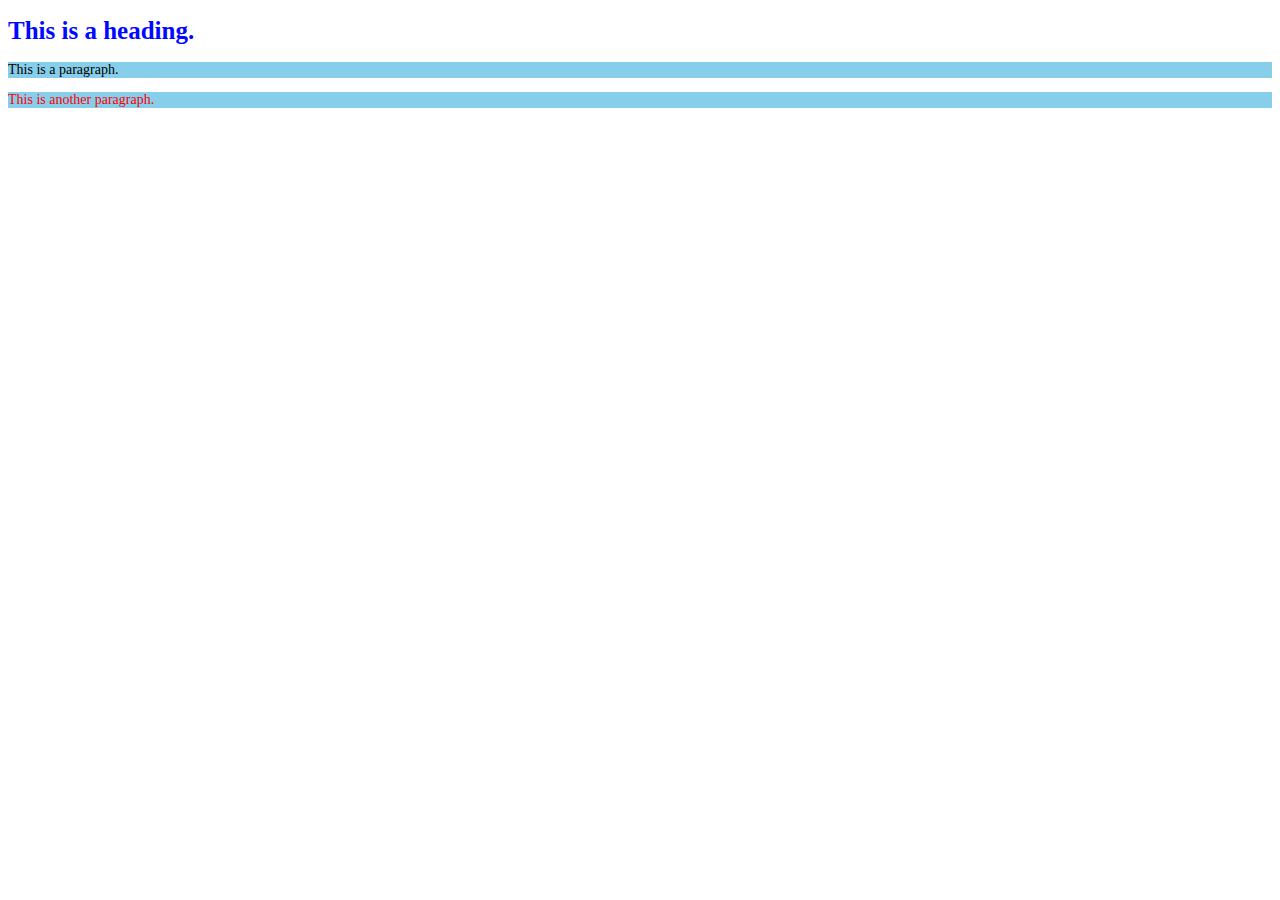
<file: index.html>
<!DOCTYPE html>
<html>
    <head>
        <title>CSS Page</title>
        <link rel="stylesheet" href="CSS/Style.css"/>
    </head>
    <body>
        <h1 class="head">This is a heading.</h1>
        <p id="p1">This is a paragraph.</p>
        <p>This is another paragraph.</p>
    </body>
</html>
</file>
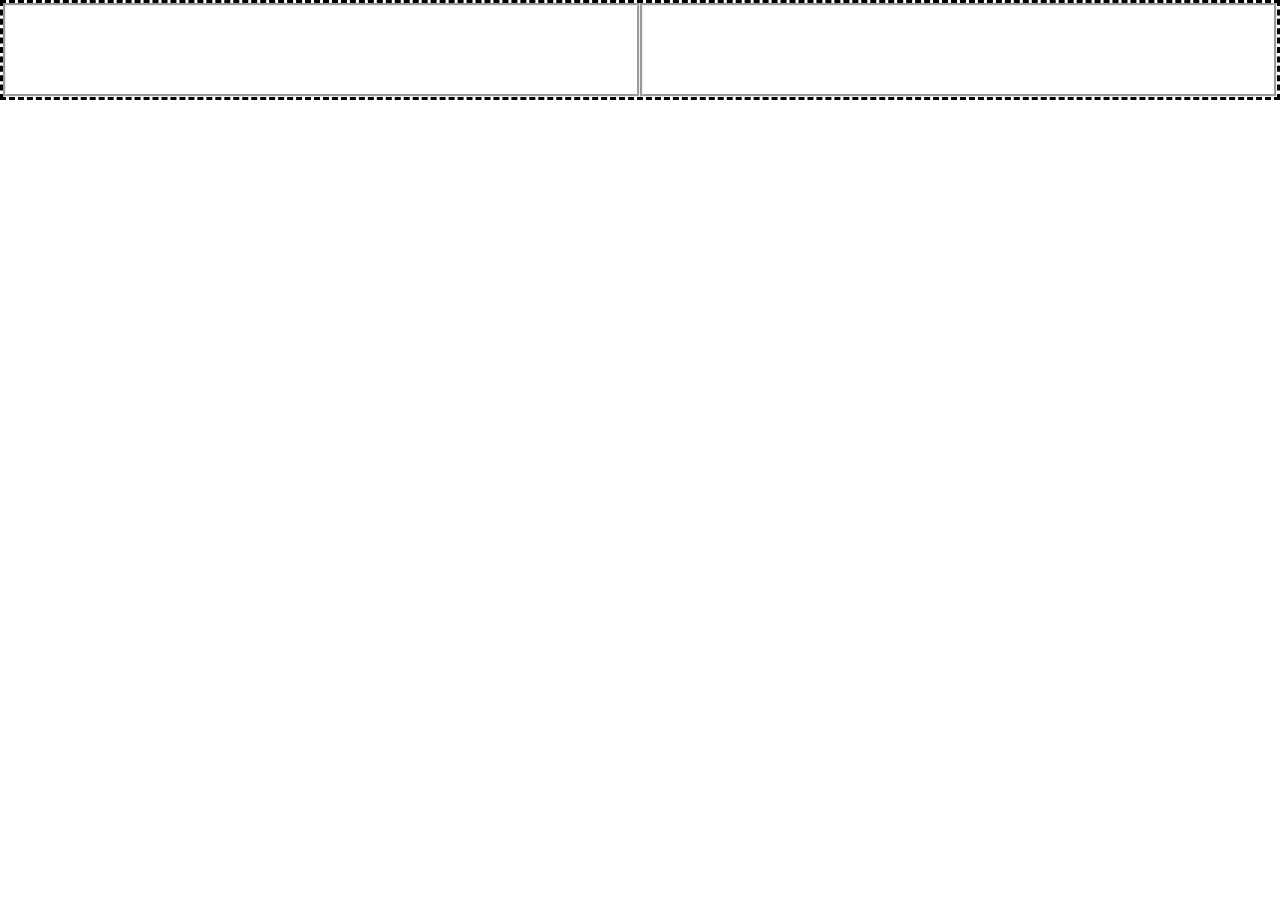
<file: Flexbox.html>
<!DOCTYPE html>
<html lang="en">
<head>
    <meta charset="UTF-8">
    <meta name="viewport" content="width=device-width, initial-scale=1.0">
    <title>Flexbox</title>
    <link rel="stylesheet" href="CSS/Style2.css">
</head>
<body>
    <div class="box">
        <div class="col1"></div>
        <div class="col2"></div>
    </div>
</body>
</html>
</file>
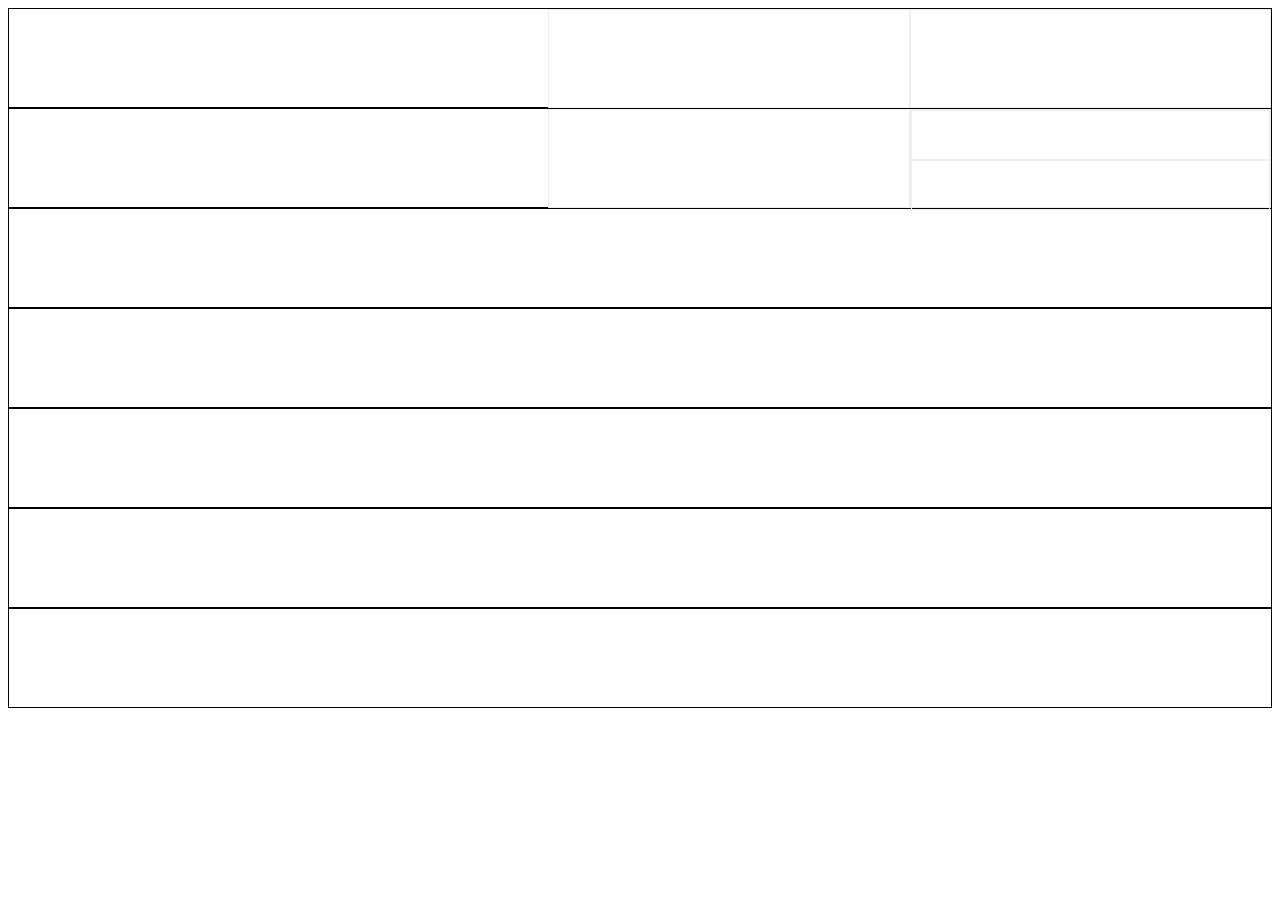
<file: Wireframe.html>
<!DOCTYPE html>
<html lang="en">
<head>
    <meta charset="UTF-8">
    <meta name="viewport" content="width=device-width, initial-scale=1.0">
    <title>Wireframe</title>
    <link rel="stylesheet" href="CSS/Style1.css">
</head>
<body>
    <div class="row">
        <div class="col">

        </div>
        <div class="col">

        </div>
    </div>
    <div class="row">
        <div class="col">
            <div class="col1">

            </div>
            <div class="col1">
                
            </div>
        </div>
        <div class="col">

        </div>
    </div>
    <div class="row">

    </div>
    <div class="row">

    </div>
    <div class="row">

    </div>
    <div class="row">

    </div>
    <div class="row">

    </div>
</body>
</html>
</file>
<file: CSS/Style.css>
.head {
    color: rgb(0, 8, 255);
    font-family: 'Times New Roman', Times, serif;
    font-size: 25px;
}
p {
    color: red; 
    background-color: skyblue; 
    font-size: 14px;
}
#p1{
    color: black;
    font-family: 'Times New Roman', Times, serif;
    background-color: skyblue;
    font-size: 14px;
}
</file>
<file: CSS/Style2.css>
body {
    display: block;
    margin: 0px;
}
.box {
    display: flex;
    flex-direction: row;
    box-sizing: border-box;
    border-style: dashed;
    height: 100px;
    width: auto;
}
.col1 {
    flex-basis: 250px;
    border-style: groove;
    flex-grow: 1;
}
.col2 {
    flex-basis: 250px;
    border-style: groove;
    flex-grow: 1;
}
</file>
<file: CSS/Style1.css>
* {
    box-sizing: border-box;
}
.row {
    border-style: groove;
    border-color: black;
    border-width: 1px;
    height: 100px;
    font-size: 0px;
    margin: 0px;
}
.col {
    float: right;
    border-style: groove;
    border-width: 1px;
    height: 99px;
    width: 361.5px;
}
.col1 {
    display: block;
    border-style: groove;
    border-width: 1px;
    height: 50px;
}
</file>
